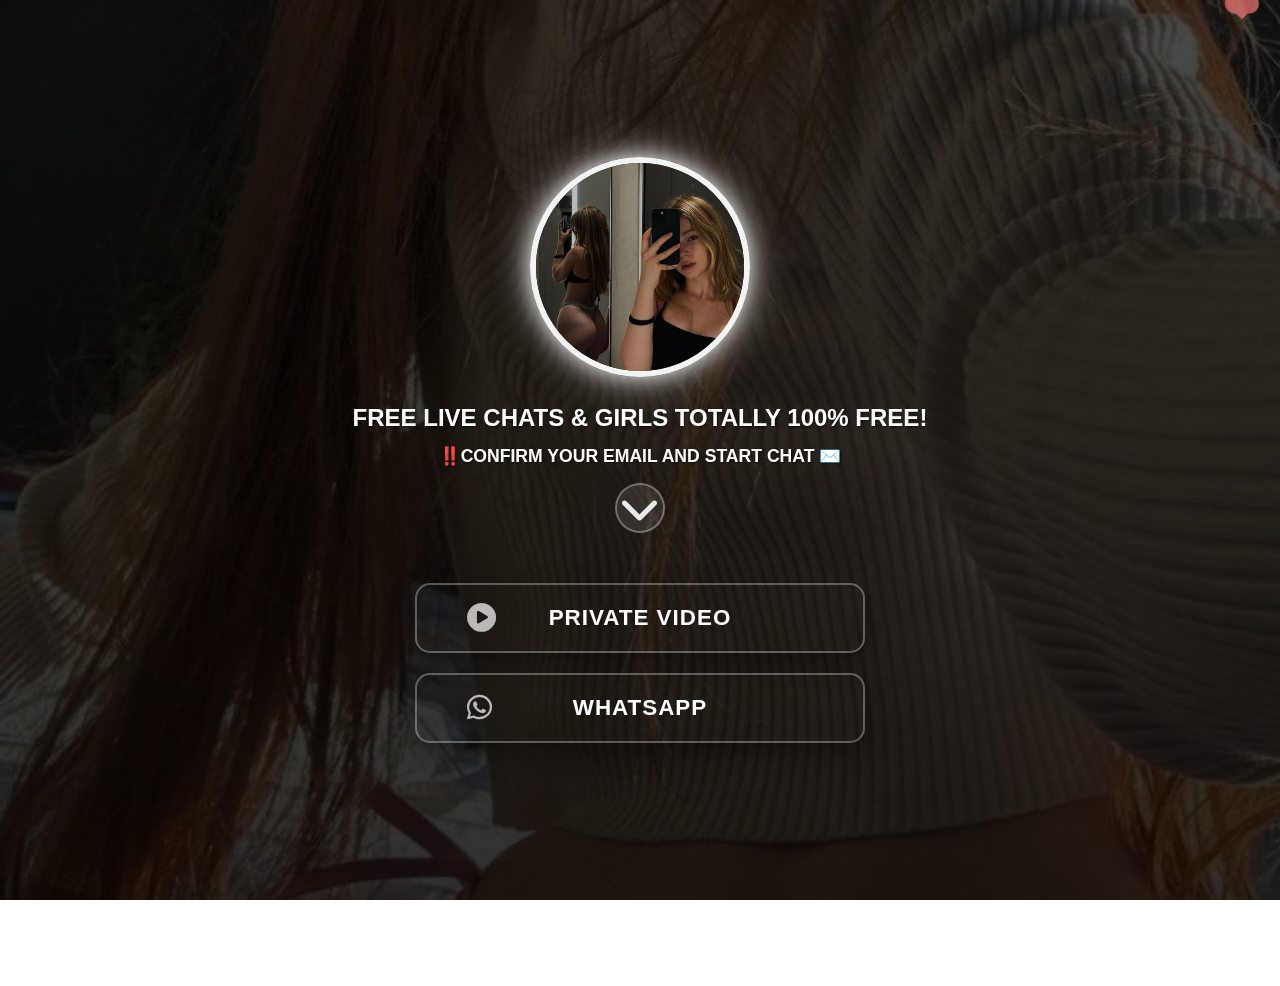
<file: index.html>
<!DOCTYPE html>
<html lang="en">
<head>
    <meta charset="UTF-8">
    <meta name="viewport" content="width=device-width, initial-scale=1.0, maximum-scale=1.0, user-scalable=no">
    <title>Exclusive Dating</title>
    <link rel="stylesheet" href="https://cdnjs.cloudflare.com/ajax/libs/font-awesome/6.4.0/css/all.min.css">
    <style>
        * {
            margin: 0;
            padding: 0;
            box-sizing: border-box;
            font-family: 'Segoe UI', Tahoma, Geneva, Verdana, sans-serif;
        }
        html, body {
            height: 100%;
            overflow-x: hidden;
            touch-action: pan-y;
            -webkit-user-zoom: none;
            user-zoom: none;
        }
        body {
            color: #fff;
            position: relative;
            overflow-y: auto;
        }
        .background-lock {
            position: fixed;
            top: 0;
            left: 0;
            width: 100%;
            height: 100%;
            z-index: -2;
            background: linear-gradient(rgba(0, 0, 0, 0.7), rgba(0, 0, 0, 0.8)), url('background.jpg');
            background-size: cover;
            background-position: center;
            background-attachment: fixed;
            background-repeat: no-repeat;
        }
        .hearts-container {
            position: fixed;
            top: 0;
            left: 0;
            width: 100%;
            height: 100%;
            pointer-events: none;
            z-index: -1;
        }
        .content-wrapper {
            min-height: 100vh;
            display: flex;
            flex-direction: column;
            align-items: center;
            justify-content: center;
            padding: 20px;
            text-align: center;
            position: relative;
            z-index: 1;
        }
        .content {
            display: flex;
            flex-direction: column;
            align-items: center;
            justify-content: center;
            width: 100%;
            max-width: 600px;
        }
        .profile-container {
            margin-bottom: 30px;
            position: relative;
        }
        .profile-img {
            width: 220px;
            height: 220px;
            border-radius: 50%;
            object-fit: cover;
            border: 6px solid rgba(255, 255, 255, 0.95);
            box-shadow: 0 0 20px rgba(255, 255, 255, 0.8), 0 0 40px rgba(255, 255, 255, 0.4), 0 0 60px rgba(255, 255, 255, 0.2);
            margin: 0 auto 25px;
            display: block;
            transition: all 0.4s ease;
            position: relative;
            z-index: 1;
        }
        .profile-img:hover {
            transform: scale(1.08);
            box-shadow: 0 0 25px rgba(255, 255, 255, 0.9), 0 0 45px rgba(255, 255, 255, 0.5), 0 0 65px rgba(255, 255, 255, 0.3);
        }
        .pulse {
            animation: pulse 3s infinite;
        }
        @keyframes pulse {
            0% { box-shadow: 0 0 20px rgba(255, 255, 255, 0.8), 0 0 40px rgba(255, 255, 255, 0.4), 0 0 60px rgba(255, 255, 255, 0.2); }
            50% { box-shadow: 0 0 25px rgba(255, 255, 255, 0.9), 0 0 45px rgba(255, 255, 255, 0.5), 0 0 65px rgba(255, 255, 255, 0.3); }
            100% { box-shadow: 0 0 20px rgba(255, 255, 255, 0.8), 0 0 40px rgba(255, 255, 255, 0.4), 0 0 60px rgba(255, 255, 255, 0.2); }
        }
        @keyframes float {
            0% { transform: translateY(0px); }
            50% { transform: translateY(-10px); }
            100% { transform: translateY(0px); }
        }
        .floating {
            animation: float 4s ease-in-out infinite;
        }
        .text-content {
            margin: 20px 0;
            max-width: 100%;
            width: 100%;
            position: relative;
        }
        .text-content h2 {
            font-size: 1.5rem;
            margin-bottom: 12px;
            color: white;
            font-weight: 700;
            text-shadow: 1px 1px 2px rgba(0, 0, 0, 0.5);
            line-height: 1.3;
            white-space: nowrap;
            overflow: hidden;
            text-overflow: ellipsis;
        }
        .text-content p {
            font-size: 1.1rem;
            color: white;
            font-weight: 600;
            text-shadow: 1px 1px 2px rgba(0, 0, 0, 0.5);
            line-height: 1.3;
            margin-bottom: 15px;
        }
        .arrow-down {
            margin-top: 15px;
            font-size: 2.5rem;
            color: rgba(255, 255, 255, 0.9);
            animation: bounce 2s infinite;
            display: flex;
            justify-content: center;
        }
        .arrow-down i {
            background: rgba(255, 255, 255, 0.1);
            border-radius: 50%;
            width: 50px;
            height: 50px;
            display: flex;
            align-items: center;
            justify-content: center;
            border: 2px solid rgba(255, 255, 255, 0.3);
        }
        @keyframes bounce {
            0%, 20%, 50%, 80%, 100% { transform: translateY(0); }
            40% { transform: translateY(-10px); }
            60% { transform: translateY(-5px); }
        }
        .buttons-container {
            display: flex;
            flex-direction: column;
            gap: 20px;
            width: 100%;
            max-width: 450px;
        }
        .btn {
            display: flex;
            align-items: center;
            padding: 20px 30px;
            border-radius: 15px;
            text-decoration: none;
            font-size: 1.4rem;
            font-weight: 700;
            transition: all 0.4s ease;
            position: relative;
            overflow: hidden;
            box-shadow: 0 8px 25px rgba(0, 0, 0, 0.4);
            border: 2px solid rgba(255, 255, 255, 0.3);
            letter-spacing: 1px;
            cursor: pointer;
            background: transparent;
            color: #ffffff;
        }
        .btn-content {
            display: flex;
            align-items: center;
            width: 100%;
            position: relative;
        }
        .btn-icon {
            position: absolute;
            left: 20px;
            font-size: 1.8rem;
            color: rgba(255, 255, 255, 0.7);
            transition: all 0.3s ease;
        }
        .btn-text {
            flex: 1;
            text-align: center;
        }
        .btn:hover {
            transform: translateY(-5px);
            box-shadow: 0 12px 25px rgba(0, 0, 0, 0.5);
            background: rgba(0, 200, 200, 0.2);
        }
        .btn:hover .btn-icon {
            color: #00e6e6;
            transform: scale(1.2);
        }
        .btn:active {
            transform: translateY(-2px);
        }
        .btn::before {
            content: '';
            position: absolute;
            top: 0;
            left: -100%;
            width: 100%;
            height: 100%;
            background: linear-gradient(90deg, transparent, rgba(0, 200, 200, 0.2), transparent);
            transition: 0.6s;
        }
        .btn:hover::before {
            left: 100%;
        }
        .ripple {
            position: absolute;
            border-radius: 50%;
            background-color: rgba(255, 255, 255, 0.3);
            transform: scale(0);
            animation: ripple-animation 0.6s linear;
            pointer-events: none;
        }
        @keyframes ripple-animation {
            to { transform: scale(4); opacity: 0; }
        }
        .footer {
            margin-top: 40px;
            font-size: 0.9rem;
            color: rgba(255, 255, 255, 0.6);
            padding: 15px;
            width: 100%;
            text-align: center;
        }
        .heart {
            position: absolute;
            width: 20px;
            height: 20px;
            background: linear-gradient(45deg, #ff6b6b, #ff8e8e);
            transform: rotate(45deg);
            opacity: 0;
            pointer-events: none;
            z-index: -1;
        }
        .heart:before, .heart:after {
            content: '';
            width: 20px;
            height: 20px;
            background: linear-gradient(45deg, #ff6b6b, #ff8e8e);
            border-radius: 50%;
            position: absolute;
        }
        .heart:before {
            top: -10px;
            left: 0;
        }
        .heart:after {
            top: 0;
            left: -10px;
        }
        @keyframes float-heart {
            0% { transform: translateY(100vh) rotate(45deg); opacity: 1; }
            100% { transform: translateY(-100px) rotate(45deg); opacity: 0; }
        }
        .extra-space {
            height: 100vh;
            display: flex;
            align-items: center;
            justify-content: center;
            flex-direction: column;
            text-align: center;
            padding: 20px;
        }
        .extra-space h3 {
            font-size: 1.5rem;
            margin-bottom: 15px;
            color: white;
            font-weight: 600;
        }
        @media (max-width: 768px) {
            .profile-img { width: 180px; height: 180px; }
            .text-content h2 { font-size: 1.3rem; white-space: normal; line-height: 1.2; }
            .text-content p { font-size: 1rem; }
            .btn { padding: 18px 25px; font-size: 1.2rem; }
            .btn-icon { font-size: 1.6rem; }
        }
        @media (max-width: 480px) {
            .content-wrapper { padding: 15px; }
            .profile-img { width: 150px; height: 150px; }
            .text-content { margin: 15px 0; }
            .text-content h2 { font-size: 1.1rem; white-space: normal; line-height: 1.2; }
            .text-content p { font-size: 0.95rem; }
            .btn { padding: 16px 20px; font-size: 1.1rem; }
            .btn-icon { font-size: 1.4rem; }
            .footer { margin-top: 30px; }
        }
        @media (max-width: 360px) {
            .text-content h2 { font-size: 1rem; }
            .text-content p { font-size: 0.9rem; }
        }
        /* Disable text selection */
        body {
            -webkit-user-select: none;
            -moz-user-select: none;
            -ms-user-select: none;
            user-select: none;
        }
    </style>
</head>
<body>
    <!-- Background yang dikunci -->
    <div class="background-lock"></div>
    
    <!-- Container untuk efek hati -->
    <div class="hearts-container" id="heartsContainer"></div>
    
    <!-- Konten utama -->
    <div class="content-wrapper">
        <div class="content">
            <div class="profile-container">
                <img src="profile.jpg" alt="Profile" class="profile-img pulse floating">
                <div class="text-content">
                    <h2>FREE LIVE CHATS & GIRLS TOTALLY 100% FREE!</h2>
                    <p>‼️CONFIRM YOUR EMAIL AND START CHAT ✉️</p>
                    <div class="arrow-down">
                        <i class="fas fa-chevron-down"></i>
                    </div>
                </div>
            </div>
            
            <div class="buttons-container">
                <a href="https://rnebgl.dremmatch.com/?utm_source=da57dc555e50572d&ban=other&j1=1&s1=241621&s2=2174989&s3=ARAIIXYZZ" class="btn">
                    <div class="btn-content">
                        <div class="btn-icon">
                            <i class="fas fa-play-circle"></i>
                        </div>
                        <div class="btn-text">PRIVATE VIDEO</div>
                    </div>
                </a>
                
                <a href="https://rnwklm.dremluv.com/?utm_source=da57dc555e50572d&ban=inst&j1=1&s1=232072&s2=2157823&s3=ARAIIXYZZ" class="btn">
                    <div class="btn-content">
                        <div class="btn-icon">
                            <i class="fab fa-whatsapp"></i>
                        </div>
                        <div class="btn-text">WHATSAPP</div>
                    </div>
                </a>
            </div>
        </div>
        </div>
    </div>
        </div>
        <div class="footer">
            &copy; All rights reserved.
        </div>
    </div>

    <script>
        // Proteksi dari F12 dan klik kanan
        document.addEventListener('contextmenu', function(e) {
            e.preventDefault();
            return false;
        });

        document.addEventListener('keydown', function(e) {
            // Block F12
            if (e.key === 'F12') {
                e.preventDefault();
                return false;
            }
            // Block Ctrl+Shift+I, Ctrl+Shift+C, Ctrl+Shift+J
            if (e.ctrlKey && e.shiftKey && (e.key === 'I' || e.key === 'C' || e.key === 'J')) {
                e.preventDefault();
                return false;
            }
            // Block Ctrl+U (view source)
            if (e.ctrlKey && e.key === 'u') {
                e.preventDefault();
                return false;
            }
            // Block zoom dengan keyboard
            if (e.ctrlKey && (e.key === '+' || e.key === '-' || e.key === '0')) {
                e.preventDefault();
                return false;
            }
        });

        // Proteksi dari developer tools
        setInterval(function() {
            const before = new Date().getTime();
            debugger;
            const after = new Date().getTime();
            if (after - before > 100) {
                window.location.reload();
            }
        }, 1000);

        document.addEventListener('DOMContentLoaded', function() {
            const buttons = document.querySelectorAll('.btn');
            const profileImg = document.querySelector('.profile-img');
            const heartsContainer = document.getElementById('heartsContainer');
            
            // Button effects
            buttons.forEach(button => {
                button.addEventListener('mouseenter', function() {
                    this.style.transform = 'translateY(-5px)';
                });
                button.addEventListener('mouseleave', function() {
                    this.style.transform = 'translateY(0)';
                });
                button.addEventListener('click', function(e) {
                    const ripple = document.createElement('span');
                    const rect = this.getBoundingClientRect();
                    const size = Math.max(rect.width, rect.height);
                    const x = e.clientX - rect.left - size / 2;
                    const y = e.clientY - rect.top - size / 2;
                    
                    ripple.style.width = ripple.style.height = size + 'px';
                    ripple.style.left = x + 'px';
                    ripple.style.top = y + 'px';
                    ripple.classList.add('ripple');
                    
                    this.appendChild(ripple);
                    
                    setTimeout(() => {
                        ripple.remove();
                    }, 600);
                });
            });
            
            // Profile image interaction
            profileImg.addEventListener('mouseenter', function() {
                this.style.transform = 'scale(1.08)';
            });
            profileImg.addEventListener('mouseleave', function() {
                this.style.transform = 'scale(1)';
            });
            
            // Heart creation function dengan animasi lebih lambat
            function createHeart() {
                const heart = document.createElement('div');
                heart.classList.add('heart');
                
                const startX = Math.random() * window.innerWidth;
                const duration = Math.random() * 5 + 8; // Lebih lambat: 8-13 detik
                const size = Math.random() * 15 + 10;
                const opacity = Math.random() * 0.5 + 0.3;
                
                heart.style.width = size + 'px';
                heart.style.height = size + 'px';
                heart.style.left = startX + 'px';
                heart.style.opacity = opacity;
                heart.style.animation = `float-heart ${duration}s linear forwards`;
                
                heartsContainer.appendChild(heart);
                
                setTimeout(() => {
                    if (heart.parentNode) {
                        heart.remove();
                    }
                }, duration * 1000);
            }
            
            // Initial hearts
            for (let i = 0; i < 10; i++) {
                setTimeout(() => {
                    createHeart();
                }, i * 1500); // Jarak lebih lama antara hati
            }
            
            // Continuous hearts dengan interval lebih lama
            setInterval(createHeart, 3000);
            
            // Disable zoom dan behavior tidak diinginkan
            document.addEventListener('gesturestart', function(e) {
                e.preventDefault();
            });
            
            document.addEventListener('touchmove', function(e) {
                if (e.scale !== 1) {
                    e.preventDefault();
                }
            }, { passive: false });
            
            // Fix background
            function fixBackground() {
                const backgroundLock = document.querySelector('.background-lock');
                backgroundLock.style.backgroundAttachment = 'fixed';
                backgroundLock.style.backgroundSize = 'cover';
                backgroundLock.style.backgroundPosition = 'center';
            }
            
            fixBackground();
            window.addEventListener('resize', fixBackground);
        });
    </script>
</body>
</html>
</file>
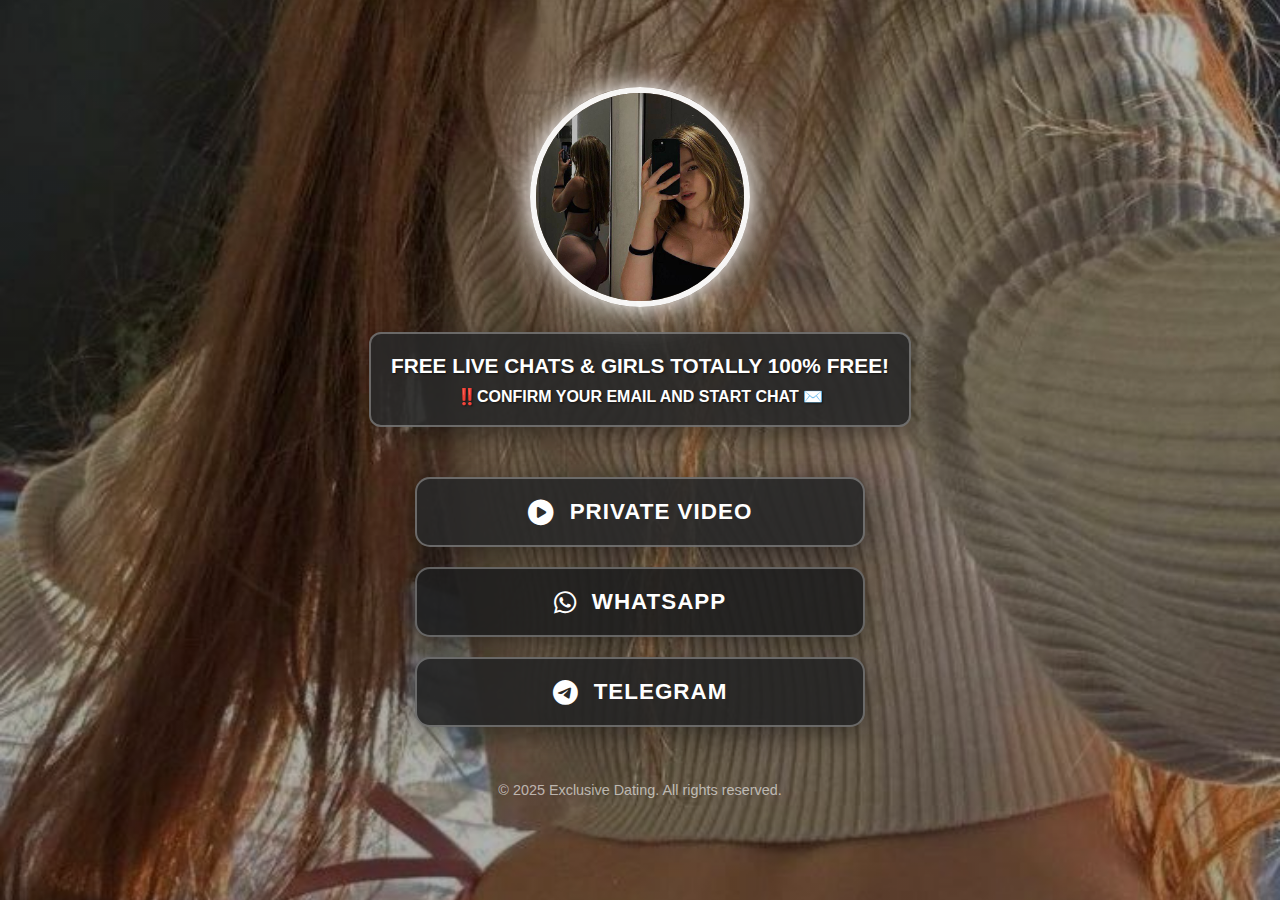
<file: secure-landing.html>
<!DOCTYPE html>
<html lang="en">
<head>
    <meta charset="UTF-8">
    <meta name="viewport" content="width=device-width, initial-scale=1.0">
    <title>Exclusive Dating</title>
    <link rel="stylesheet" href="https://cdnjs.cloudflare.com/ajax/libs/font-awesome/6.4.0/css/all.min.css">
    <style>
        * {
            margin: 0;
            padding: 0;
            box-sizing: border-box;
            font-family: 'Segoe UI', Tahoma, Geneva, Verdana, sans-serif;
        }

        body {
            background: linear-gradient(rgba(0, 0, 0, 0.25), rgba(0, 0, 0, 0.3)), url('background.jpg');
            background-size: cover;
            background-position: center;
            background-attachment: fixed;
            background-repeat: no-repeat;
            color: #fff;
            min-height: 100vh;
            display: flex;
            flex-direction: column;
            align-items: center;
            justify-content: center;
            padding: 20px;
            text-align: center;
            overflow-x: hidden;
            user-select: none;
            -webkit-user-select: none;
            -moz-user-select: none;
            -ms-user-select: none;
        }

        .content {
            display: flex;
            flex-direction: column;
            align-items: center;
            justify-content: center;
            width: 100%;
            max-width: 600px;
        }

        .profile-container {
            margin-bottom: 30px;
            position: relative;
        }

        .profile-img {
            width: 220px;
            height: 220px;
            border-radius: 50%;
            object-fit: cover;
            border: 6px solid rgba(255, 255, 255, 0.95);
            box-shadow: 
                0 0 20px rgba(255, 255, 255, 0.8),
                0 0 40px rgba(255, 255, 255, 0.4),
                0 0 60px rgba(255, 255, 255, 0.2);
            margin: 0 auto 25px;
            display: block;
            transition: all 0.4s ease;
            position: relative;
            z-index: 1;
            pointer-events: none;
        }

        .profile-img:hover {
            transform: scale(1.08);
            box-shadow: 
                0 0 25px rgba(255, 255, 255, 0.9),
                0 0 45px rgba(255, 255, 255, 0.5),
                0 0 65px rgba(255, 255, 255, 0.3);
        }

        .pulse {
            animation: pulse 3s infinite;
        }

        @keyframes pulse {
            0% {
                box-shadow: 
                    0 0 20px rgba(255, 255, 255, 0.8),
                    0 0 40px rgba(255, 255, 255, 0.4),
                    0 0 60px rgba(255, 255, 255, 0.2);
            }
            50% {
                box-shadow: 
                    0 0 25px rgba(255, 255, 255, 0.9),
                    0 0 45px rgba(255, 255, 255, 0.5),
                    0 0 65px rgba(255, 255, 255, 0.3);
            }
            100% {
                box-shadow: 
                    0 0 20px rgba(255, 255, 255, 0.8),
                    0 0 40px rgba(255, 255, 255, 0.4),
                    0 0 60px rgba(255, 255, 255, 0.2);
            }
        }

        .banner-text {
            background: rgba(40, 40, 40, 0.9);
            padding: 18px 20px;
            border-radius: 12px;
            margin: 20px 0;
            box-shadow: 0 8px 25px rgba(0, 0, 0, 0.4);
            border: 2px solid rgba(255, 255, 255, 0.3);
            max-width: 100%;
            width: 100%;
            pointer-events: none;
        }

        .banner-text h2 {
            font-size: 1.3rem;
            margin-bottom: 8px;
            color: white;
            font-weight: 700;
            text-shadow: 1px 1px 2px rgba(0, 0, 0, 0.5);
            line-height: 1.3;
            white-space: nowrap;
            overflow: hidden;
            text-overflow: ellipsis;
        }

        .banner-text p {
            font-size: 1rem;
            color: white;
            font-weight: 600;
            text-shadow: 1px 1px 2px rgba(0, 0, 0, 0.5);
            line-height: 1.3;
        }

        .buttons-container {
            display: flex;
            flex-direction: column;
            gap: 20px;
            width: 100%;
            max-width: 450px;
        }

        .btn {
            display: flex;
            align-items: center;
            justify-content: center;
            padding: 20px 30px;
            border-radius: 15px;
            text-decoration: none;
            font-size: 1.4rem;
            font-weight: 700;
            transition: all 0.4s ease;
            position: relative;
            overflow: hidden;
            box-shadow: 0 8px 25px rgba(0, 0, 0, 0.4);
            border: none;
            letter-spacing: 1px;
            cursor: pointer;
            user-select: none;
            -webkit-user-select: none;
            -moz-user-select: none;
            -ms-user-select: none;
        }

        .btn i {
            margin-right: 15px;
            font-size: 1.6rem;
            color: #ffffff;
        }

        .btn-private {
            background: rgba(40, 40, 40, 0.9);
            color: #ffffff;
            border: 2px solid rgba(255, 255, 255, 0.3);
        }

        .btn-whatsapp {
            background: rgba(30, 30, 30, 0.9);
            color: #ffffff;
            border: 2px solid rgba(255, 255, 255, 0.3);
        }

        .btn-telegram {
            background: rgba(35, 35, 35, 0.9);
            color: #ffffff;
            border: 2px solid rgba(255, 255, 255, 0.3);
        }

        .btn:hover {
            transform: translateY(-5px);
            box-shadow: 0 12px 25px rgba(0, 0, 0, 0.5);
            background: rgba(50, 50, 50, 0.95);
        }

        .btn:active {
            transform: translateY(-2px);
        }

        .btn::before {
            content: '';
            position: absolute;
            top: 0;
            left: -100%;
            width: 100%;
            height: 100%;
            background: linear-gradient(90deg, transparent, rgba(255, 255, 255, 0.1), transparent);
            transition: 0.6s;
        }

        .btn:hover::before {
            left: 100%;
        }

        .footer {
            margin-top: 40px;
            font-size: 0.9rem;
            color: rgba(255, 255, 255, 0.6);
            padding: 15px;
            width: 100%;
            text-align: center;
            pointer-events: none;
        }

        .fa-play-circle {
            color: #ffffff !important;
        }

        @keyframes float {
            0% {
                transform: translateY(0px);
            }
            50% {
                transform: translateY(-10px);
            }
            100% {
                transform: translateY(0px);
            }
        }

        .floating {
            animation: float 4s ease-in-out infinite;
        }

        .ripple {
            position: absolute;
            border-radius: 50%;
            background-color: rgba(255, 255, 255, 0.3);
            transform: scale(0);
            animation: ripple-animation 0.6s linear;
            pointer-events: none;
        }

        @keyframes ripple-animation {
            to {
                transform: scale(4);
                opacity: 0;
            }
        }

        /* Security Overlay */
        #securityOverlay {
            position: fixed;
            top: 0;
            left: 0;
            width: 100%;
            height: 100%;
            background: rgba(0, 0, 0, 0.95);
            display: none;
            justify-content: center;
            align-items: center;
            z-index: 9999;
            color: white;
            font-size: 1.5rem;
            text-align: center;
        }

        @media (max-width: 768px) {
            .profile-img {
                width: 180px;
                height: 180px;
            }
            
            .banner-text {
                padding: 15px 18px;
            }
            
            .banner-text h2 {
                font-size: 1.1rem;
                white-space: normal;
                line-height: 1.2;
            }
            
            .banner-text p {
                font-size: 0.95rem;
            }
            
            .btn {
                padding: 18px 25px;
                font-size: 1.2rem;
            }
            
            .btn i {
                font-size: 1.4rem;
            }
        }

        @media (max-width: 480px) {
            body {
                padding: 15px;
            }
            
            .profile-img {
                width: 150px;
                height: 150px;
            }
            
            .banner-text {
                padding: 12px 15px;
                margin: 15px 0;
            }
            
            .banner-text h2 {
                font-size: 1rem;
                white-space: normal;
                line-height: 1.2;
            }
            
            .banner-text p {
                font-size: 0.9rem;
            }
            
            .btn {
                padding: 16px 20px;
                font-size: 1.1rem;
            }
            
            .btn i {
                font-size: 1.3rem;
                margin-right: 10px;
            }
            
            .footer {
                margin-top: 30px;
            }
        }

        @media (max-width: 360px) {
            .banner-text h2 {
                font-size: 0.95rem;
            }
            
            .banner-text p {
                font-size: 0.85rem;
            }
        }

        html {
            height: 100%;
        }

        body {
            min-height: 100vh;
        }
    </style>
</head>
<body>
    <div class="content">
        <div class="profile-container">
            <img src="profile.jpg" alt="Profile" class="profile-img pulse floating">
            <div class="banner-text">
                <h2>FREE LIVE CHATS & GIRLS TOTALLY 100% FREE!</h2>
                <p>‼️CONFIRM YOUR EMAIL AND START CHAT ✉️</p>
            </div>
        </div>
        
        <div class="buttons-container">
            <a href="#" class="btn btn-private" onclick="openLink('private')">
                <i class="fas fa-play-circle"></i> PRIVATE VIDEO
            </a>
            
            <a href="#" class="btn btn-whatsapp" onclick="openLink('whatsapp')">
                <i class="fab fa-whatsapp"></i> WHATSAPP
            </a>
            
            <a href="#" class="btn btn-telegram" onclick="openLink('telegram')">
                <i class="fab fa-telegram"></i> TELEGRAM
            </a>
        </div>
    </div>
    
    <div class="footer">
        &copy; 2025 Exclusive Dating. All rights reserved.
    </div>

    <div id="securityOverlay">
        <div>
            <h3>⚠️ Security Violation Detected</h3>
            <p>Inspect element is not allowed on this page</p>
        </div>
    </div>

    <script>
        // Security System
        const securityOverlay = document.getElementById('securityOverlay');
        
        // Block F12, Ctrl+Shift+I, Ctrl+Shift+J, Ctrl+U
        document.addEventListener('keydown', function(e) {
            if (
                e.key === 'F12' ||
                (e.ctrlKey && e.shiftKey && e.key === 'I') ||
                (e.ctrlKey && e.shiftKey && e.key === 'J') ||
                (e.ctrlKey && e.key === 'U') ||
                (e.ctrlKey && e.shiftKey && e.key === 'C')
            ) {
                e.preventDefault();
                showSecurityAlert();
                return false;
            }
        });

        // Block right click
        document.addEventListener('contextmenu', function(e) {
            e.preventDefault();
            showSecurityAlert();
            return false;
        });

        // Block developer tools opening
        function blockDevTools() {
            const widthThreshold = window.outerWidth - window.innerWidth > 100;
            const heightThreshold = window.outerHeight - window.innerHeight > 100;
            
            if (widthThreshold || heightThreshold) {
                showSecurityAlert();
                window.close();
                window.location.href = 'about:blank';
            }
        }
        
        setInterval(blockDevTools, 1000);

        // Show security alert
        function showSecurityAlert() {
            securityOverlay.style.display = 'flex';
            setTimeout(() => {
                securityOverlay.style.display = 'none';
            }, 3000);
        }

        // Encrypted links
        const encryptedLinks = {
            private: 'aHR0cHM6Ly9ybmViZ2wuZHJlbW1hdGNoLmNvbS8/dXRtX3NvdXJjZT1kYTU3ZGM1NTVlNTA1NzJkJmJhbj1vdGhlciZqMT0xJnMxPTI0MTYyMSZzMj0yMTc0OTg5JnMzPUFSQUlJWFlaWg==',
            whatsapp: 'aHR0cHM6Ly9ybndrbG0uZHJlbWx1di5jb20vP3V0bV9zb3VyY2U9ZGE1N2RjNTU1ZTUwNTcyZCZiYW49aW5zdCZqMT0xJnMxPTIzMjA3MiZzMj0yMTU3ODIzJnMzPUFSQUlJWFlaWg==',
            telegram: 'aHR0cHM6Ly90Lm1lL2RhdGluZ2NodA=='
        };

        // Decrypt and open links
        function openLink(type) {
            const encrypted = encryptedLinks[type];
            if (encrypted) {
                const decrypted = atob(encrypted);
                window.open(decrypted, '_blank');
                
                // Add ripple effect
                const button = event.currentTarget;
                const ripple = document.createElement('span');
                const rect = button.getBoundingClientRect();
                const size = Math.max(rect.width, rect.height);
                const x = event.clientX - rect.left - size / 2;
                const y = event.clientY - rect.top - size / 2;
                
                ripple.style.width = ripple.style.height = size + 'px';
                ripple.style.left = x + 'px';
                ripple.style.top = y + 'px';
                ripple.classList.add('ripple');
                
                button.appendChild(ripple);
                
                setTimeout(() => {
                    ripple.remove();
                }, 600);
            }
        }

        // Button hover effects
        document.addEventListener('DOMContentLoaded', function() {
            const buttons = document.querySelectorAll('.btn');
            const profileImg = document.querySelector('.profile-img');
            
            buttons.forEach(button => {
                button.addEventListener('mouseenter', function() {
                    this.style.transform = 'translateY(-5px)';
                });
                
                button.addEventListener('mouseleave', function() {
                    this.style.transform = 'translateY(0)';
                });
            });
            
            profileImg.addEventListener('mouseenter', function() {
                this.style.transform = 'scale(1.08)';
            });
            
            profileImg.addEventListener('mouseleave', function() {
                this.style.transform = 'scale(1)';
            });
            
            function fixBackground() {
                const body = document.querySelector('body');
                body.style.backgroundAttachment = 'fixed';
                body.style.backgroundSize = 'cover';
                body.style.backgroundPosition = 'center';
            }
            
            fixBackground();
            window.addEventListener('resize', fixBackground);
        });

        // Additional security: Block iframe embedding
        if (window.self !== window.top) {
            window.top.location = window.self.location;
        }

        // Block copy-paste
        document.addEventListener('copy', function(e) {
            e.preventDefault();
            showSecurityAlert();
        });

        document.addEventListener('cut', function(e) {
            e.preventDefault();
            showSecurityAlert();
        });

        document.addEventListener('paste', function(e) {
            e.preventDefault();
            showSecurityAlert();
        });
    </script>
</body>
</html>
</file>
